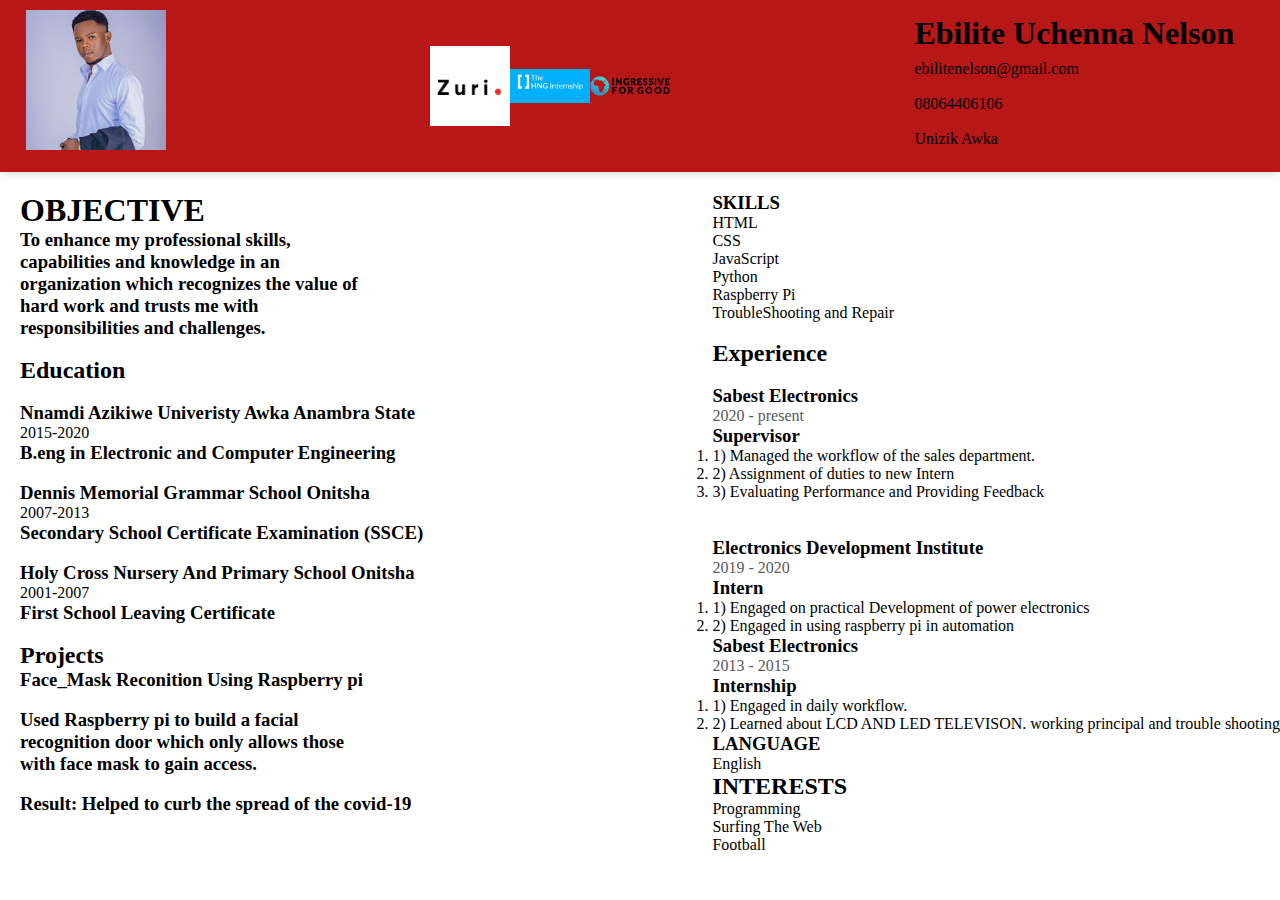
<file: Resume-main/index.html>
<!DOCTYPE html>
<html lang="en">
<head>
    <meta charset="UTF-8">
    <meta http-equiv="X-UA-Compatible" content="IE=edge">
    <meta name="viewport" content="width=device-width, initial-scale=1.0">
    <title>Resume</title>
    <link rel="stylesheet" href="style.css">
    <link rel="icon" href="pics.jpg">
</head>
<body>
    <header>
    
        <nav class="flex-div">

            <div class="nav-left flex-div">
                <div class="profile">
                    <img src="images/pics.jpg"  class="nav-pics">
                </div>
            </div>

            <div class="nav-middle flex-div">
                <img src="images/zuri.png" class="zuri">
                <img src="images/hng.jpg" class="zuri">
                <img src="images/I4G.png" class="zuri">
            </div>

            <div class="nav-right flex-div">
                <div class="profile">
                    <h1 class="Details">Ebilite Uchenna Nelson</h1>
                    <ul class = "Details " >
                        <li>ebilitenelson@gmail.com</li>
                        <li>08064406106</li>
                        <li>Unizik Awka </li>
        
                    </ul>
                </div>
            </div>
            
        </nav>
    </header>

    <div class="container">
        <div class="column">
        
            <section class="objective">
                <h1>OBJECTIVE</h1>
                <p><h3>To enhance my professional skills,<br>
                    capabilities and knowledge in an<br>
                    organization which recognizes the value of<br>
                    hard work and trusts me with<br>
                    responsibilities and challenges.<br>
                    </h3>
                </p><br>
            </section>
        
            <section class="eductaion">
                <h2>Education</h2><br>
                <ul>
                    <li class="Event">
                        <h3>Nnamdi Azikiwe Univeristy Awka Anambra State</h3>
                        <span class="duration">2015-2020</span>
                        <p><h3>B.eng in Electronic and Computer
                            Engineering</h3></p>
                    </li><br>
        
                    <li class="Event">
                        <h3>Dennis Memorial Grammar School Onitsha</h3>
                        <span class="duration">2007-2013</span>
                        <p><h3>Secondary School Certificate Examination
                            (SSCE)</h3></p>
                    </li><br>
        
                    <li class="Event">
                        <h3>Holy Cross Nursery And Primary School
                            Onitsha</h3>
                        <span class="duration">2001-2007</span>
                        <p><h3>First School Leaving Certificate</h3></p>
                    </li><br>
                </ul>
            </section>
        
            <section class="projects">
                <h2>Projects</h2>
                <ul>
                    <li>
                        <h3>Face_Mask Reconition Using Raspberry pi</h3><br>
                        <h3 class="details">Used Raspberry pi to build a facial<br>
                            recognition door which only allows those<br>
                            with face mask to gain access.
                        </h3><br>
        
                        <h3>Result: Helped to curb the spread of the
                            covid-19
                        </h3>
                    </li>
                </ul><br>
            </section>

        </div>
        <div class="column">
            <section class="skills">
                <h3>SKILLS</h3>
                <ul>
                    <li>HTML</li>
                    <li>CSS</li>
                    <li>JavaScript</li>
                    <li>Python</li>
                    <li> Raspberry Pi</li>
                    <li>TroubleShooting and Repair</li>
                </ul>
            </section><br>
        
            <section class="Experience">
                <h2>Experience</h2><br>
                <ul>
                    <li>
                        <h3>Sabest Electronics</h3>
                        <span class="date"> 2020 - present</span>
                        <ol>
                            <h3>Supervisor</h3>
                            <li> 1) Managed the workflow of the sales
                                department.
                            </li>
                            <li> 2) Assignment of duties to new Intern</li>
                            <li> 3) Evaluating Performance and Providing
                                Feedback</li>
        
                        </ol>
        
                    </li><br>
        
                    <li><br>
                        <h3>Electronics Development Institute</h3>
                        <span class="date"> 2019 - 2020</span>
                        <ol>
                            <h3>Intern</h3>
                            <li> 1) Engaged on practical Development of power
                                electronics
                            </li>
                            <li> 2) Engaged in using raspberry pi in automation</li>
                            
        
                        </ol>
        
                    </li>
        
                    <li>
                        <h3>Sabest Electronics</h3>
                        <span class="date"> 2013 - 2015</span>
                        <ol>
                            <h3>Internship</h3>
                            <li> 1) Engaged in daily workflow. </li>
                            <li> 2) Learned about LCD AND LED TELEVISON.
                                working principal and trouble shooting</li>
        
                        </ol>
        
                    </li>
                </ul>
            </section>
        
            <section class="language">
                <h3> LANGUAGE</h3>
                <ul>
                    <li>English</li>
                </ul>
            </section>
        
            <section class="interest">
                <h2>INTERESTS</h2>
                <ul>
                    <li>Programming</li>
                    <li>Surfing The Web</li>
                    <li>Football </li>
                </ul>
            </section>

        </div>
    </div>
    

    
        
    
</body>
</html>
</file>
<file: Resume-main/style.css>
*{
    padding: 0;
    margin: 0;
    box-sizing: border-box;
}

a{
    text-decoration: none;
    color: #5a5a5a;
}
img{
    cursor: pointer;
    width: 5px;
}
.flex-div{
    display: flex;
    align-items: center;
    background-color: rgb(184, 23, 23);
    
}
.profile{
   margin-right: 20px;
   line-height: 35px;
    
}
nav{
    padding: 10px 2%;
    justify-content: space-between;
    box-shadow: 0 0 10px rgba(0, 0, 0, 0.2);
    background: #fff;
    position: sticky;
    top: 0;
    z-index: 10;
    margin-bottom: 20px;
    
      
}
.pics{
    width: 2px;
    
}
.nav-right img{
    width: 25px;
    margin-right: 35px;
    ;
}

.nav-pics{
    width: 100%;

}
.profilesection{
    display:grid;
    grid-template-columns:auto auto auto auto;
    grid-column-gap:150px;
    padding: 20px;
    justify-content: space-between;

}
.Details{
    text-align: left;
}
ul{
    list-style: none;
}

.container{
    display:flex;
    grid-template-columns: 40% 1fr;
    grid-gap:2rem;
    justify-content: space-between;
    margin-left: 20px;
}
.date{
    color: #5a5a5a;
}
.resume{
    justify-content: space-between;
}


.zuri{
    width: 80px;
}

@media (max-width:900){
    .container{
        display: none;
    }
}
</file>
